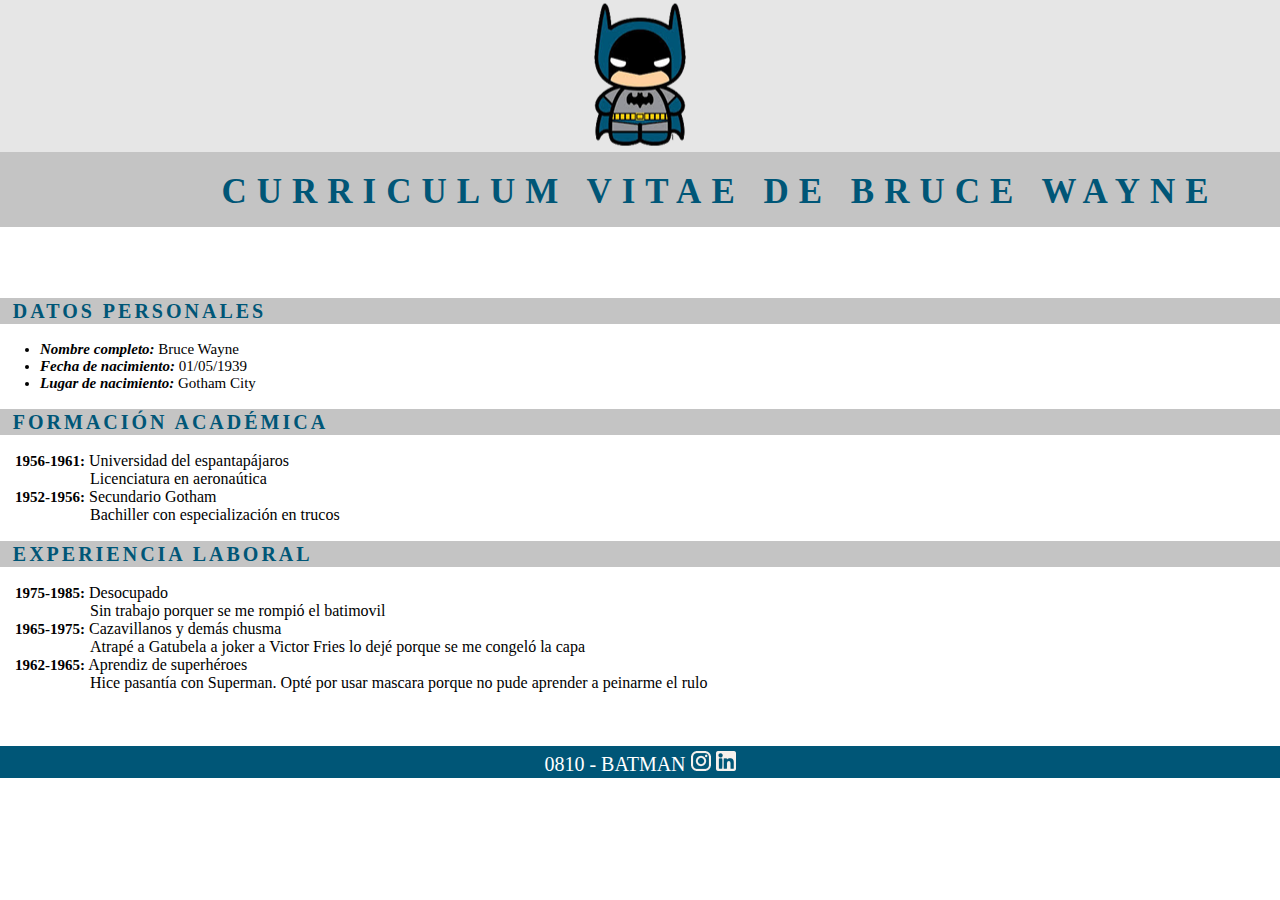
<file: index.html>
<!DOCTYPE html>
<html lang="en">
<head>
    <meta charset="UTF-8">
    <meta http-equiv="X-UA-Compatible" content="IE=edge">
    <meta name="viewport" content="width=device-width, initial-scale=1.0">
    <title>Intro css</title>
    <link rel="stylesheet" href="css/style.css">
</head>
<body>
    <header>
        <img src="images/logo batman.png" alt="logo"> 
    </header>

    <!--Integrantes del equipo
    Paula Montañez
    Erika Guarin
    Paola
    Maria Paula Vargas-->
    
    <h1>CURRICULUM VITAE DE BRUCE WAYNE</h1>
    <br>
    <br>
    <br>
    <h2>DATOS PERSONALES</h2>

    <ul>
        <li class="descripciones">Nombre completo: <span class="datos">Bruce Wayne</span></li>
        <li class="descripciones">Fecha de nacimiento: <span class="datos">01/05/1939</span></li>
        <li class="descripciones">Lugar de nacimiento: <span class="datos">Gotham City</span></li>
    </ul>

    <h2>FORMACIÓN ACADÉMICA</h2>

        <span class="años">1956-1961:</span>
        <span>Universidad del espantapájaros</span>
        <br>
        <span class="margenes">Licenciatura en aeronaútica</span>
        <br>
        <span class="años">1952-1956:</span>
        <span>Secundario Gotham</span>
        <br>
        <span class="margenes">Bachiller con especialización en trucos</span>

    <h2>EXPERIENCIA LABORAL</h2>

        <span class="años">1975-1985:</span> 
        <span>Desocupado</span>
        <br>
        <span class="margenes">Sin trabajo porquer se me rompió el batimovil</span>
        <br>
        <span class="años">1965-1975:</span> 
        <span>Cazavillanos y demás chusma</span>
        <br>
        <span class="margenes">Atrapé a Gatubela a joker a Victor Fries lo dejé porque se me congeló la capa</span>
        <br>
        <span class="años">1962-1965:</span> 
        <span>Aprendiz de superhéroes</span>
        <br>
        <span class="margenes">Hice pasantía con Superman. Opté por usar mascara porque no pude aprender a peinarme el rulo</span>
<br>
<br>
<br>
<br>

<footer>
    <span>0810 - BATMAN</span>
    <img src="images/ico_instagram.png" alt="logo instragram">
    <img src="images/ico_linkedin.png" alt="logo linkedin">
</footer>
</body>
</html>
</file>
<file: css/style.css>
header {
    background-color: #E6E6E6;
    text-align: center;
    padding: 0;
}

body {
    margin-top: 0;
    margin-left: 0px;
    margin-right: 0px;
    margin-bottom: 0;
}

h1 {
font-family: 'Times New Roman';
font-style: normal;
font-weight: 700;
font-size: 35px;
line-height: 84.69%;
font-feature-settings: 'cpsp' on;
color: #005677;
background-color: #C4C4C4;
text-align: center;
letter-spacing: 10px;
margin: 0;
padding-top: 25px;

width: 1440px;
height: 50px;
left: 0px;
top: 188px;
}

h2 {
font-family: 'Times New Roman';
font-style: normal;
font-weight: 700;
font-size: 20px;
line-height: 84.69%;
background-color: #C4C4C4;
color: #005677;
letter-spacing: 3px;
text-indent: 1%;
padding-top: 5px;
padding-bottom: 5px;
}


.descripciones {
    font-weight: bold;
    font-style: italic;
    font-size: 15px;
}

.datos {
    font-family: 'Times New Roman', Times, serif;
    font-weight: lighter;
    font-style: normal;
    font-size: 15px;
}

.años {
    font-weight: bold;
    font-size: 15px;
    padding-left: 15px;
}

.margenes {
    padding-left: 90px;
}

footer {
    font-family: 'Times New Roman';
    font-style: normal;
    font-weight: 500;
    font-size: 20px;
    line-height: 84.69%;
    background-color: #005677;
    color: #FFFFFF;
    text-align: center;
    padding-top: 5px;
    padding-bottom: 5px;
}
</file>
